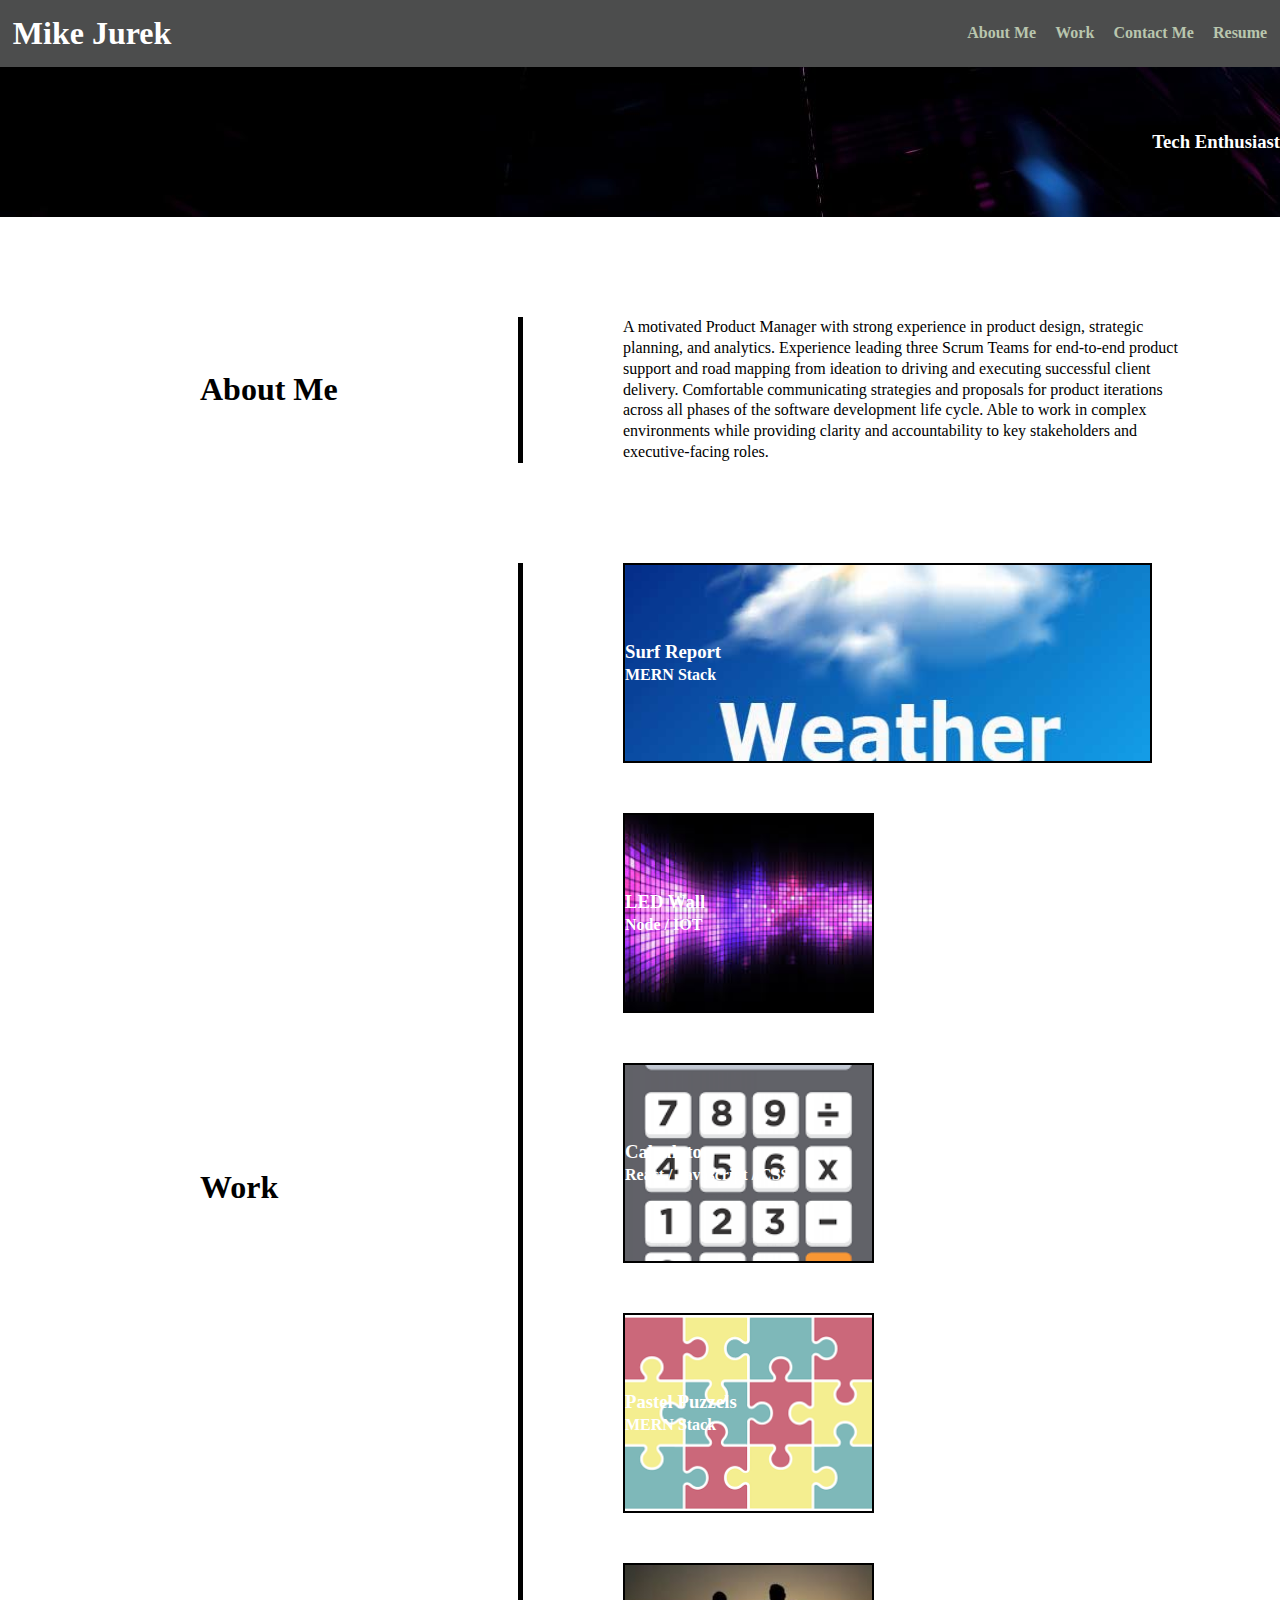
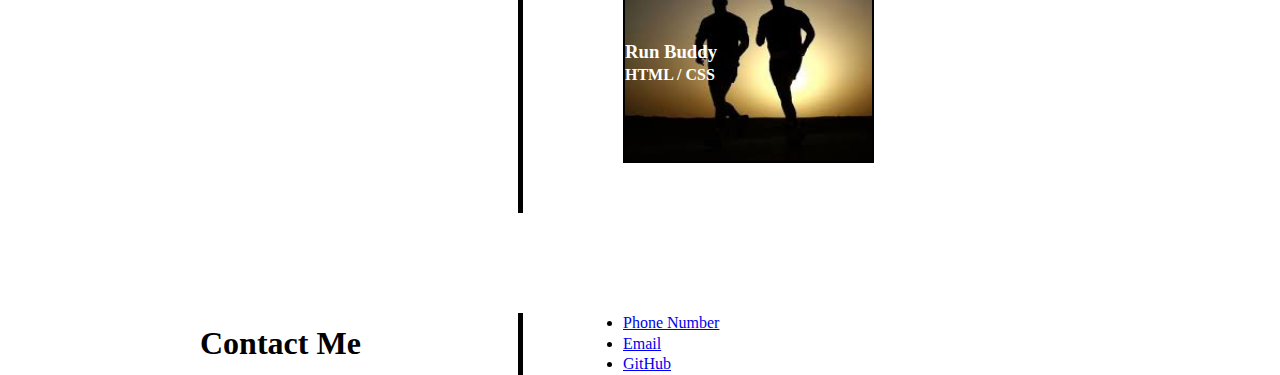
<file: index.html>
<!DOCTYPE html>
<html>
    <head>
        <title>Mike Jurek Portfolio</title>
        <meta charset="UTF-8" />
        <meta name="viewport" content="width=device-width, initial-scale=1.0" />
        <link rel="stylesheet" type="text/css" href="./assets/style.css" />
        <body>
            <header>
                <h1>Mike Jurek</h1>
           

            <nav>
                <ul>
                    <li><a href="#">About Me</a></li>
                    <li><a href="#">Work</a></li>
                    <li><a href="#">Contact Me</a></li>
                    <li><a href="#">Resume</a></li>
                </ul>
            </nav>
            </header>
            <div id="subHeader" class="subHeader">
                <h3>Tech Enthusiast</h3>
            </div>

            <main>
                <section id="aboutMe" class="aboutMe">
                        <h1>About Me</h1>
                        <p>
                            A motivated Product Manager with strong experience in product design, strategic planning, and
                            analytics. Experience leading three Scrum Teams for end-to-end product support and road
                            mapping from ideation to driving and executing successful client delivery. Comfortable
                            communicating strategies and proposals for product iterations across all phases of the software
                            development life cycle. Able to work in complex environments while providing clarity and
                            accountability to key stakeholders and executive-facing roles.
                        </p>
                </section>
                <section id="work" class="work">
                        <h1>Work</h1>
                        <div>
                            <article class="surfReport">
                                <h3>Surf Report</h3>
                                <h4>MERN Stack</h4>
                            </article>
                            <article class="ledWall">
                                <h3>LED Wall</h3>
                                <h4>Node / IOT</h4>
                            </article>
                            <article class="calculator">
                                <h3>Calculator</h3>
                                <h4>React / Javascript / CSS</h4>
                            </article>
                            <article class="pastelPuzzels">
                                <h3>Pastel Puzzels</h3>
                                <h4>MERN Stack</h4>
                            </article>
                            <article class="runBuddy">
                                <h3>Run Buddy</h3>
                                <h4>HTML / CSS</h4>
                            </article>
                        </div>
                    </section>
                    <section id="contactMe" class="contactMe">
                        <h1>Contact Me</h1>
                        <p>
                            <ul>
                                <li><a href="#">Phone Number</a></li>
                                <li><a href="#">Email</a></li>
                                <li><a href="#">GitHub</a></li>
                            </ul>
                        </p>
                    </section>

                </section>
                <footer>

                </footer>
            </main>
        </body>
    </head>
</html>
</file>
<file: assets/style.css>
* {
  font-family: Georgia, 'Times New Roman', Times, serif;
  margin: 0;
  padding: 0;
  box-sizing: border-box;
}

body {
    display: flex;
    flex-direction: column;
    line-height: 1.3;
    position: relative;
}

main {
  display: flex;
  flex-direction: column;
}

header {
    display: flex;
    justify-content: space-between;
    align-items: center;
    padding: 1%;
    background-color: rgb(76, 77, 77);
    color: white;
}

nav ul {
    display: flex;
    justify-content: space-between;
    min-width: 300px;
    list-style-type: none;
  }
  
  nav a {
    color: #b9C6ae;
    font-weight: bold;
    text-decoration: none;
  }
  
  nav a:hover {
    color: #fff;
  }

  .subHeader {
    display: flex;
    justify-content: right;
    align-items: center;
    height: 150px;
    background-image: url("../assets/images/background\ image.jpg");

  }

  .subHeader h3 {
    color: white;
  }

  section {
    display: flex;
    align-items: center;
    align-content: space-between;
    margin-left: 100px;
    margin-top: 100px;
  }

  section h1 {
    display: flex;
    margin-left: 100px;
    width: 20%;
    text-align: right;
  }

  .aboutMe p {
    margin-left: 100px;
    margin-right: 100px;
    padding-left: 100px;
    width: 60%;
    border-left: 5px solid black;
  }

  .work div {
    margin-left: 100px;
    margin-right: 100px;
    padding-left: 100px;
    width: 60%;
    border-left: 5px solid black;
  }

  .contactMe ul {
    margin-left: 100px;
    margin-right: 100px;
    padding-left: 100px;
    width: 60%;
    border-left: 5px solid black;
  }

  article {
    display: flex;
    flex-direction: column;
    justify-content: center;
    height: 200px;
    min-width: 100px;
    border: solid black;
    border-width: 2px;
    margin-bottom: 50px;
    margin-right: 100px;
    background-size: cover;
    background-position: center;
    color: white;
  }



  .surfReport {
    background-image: url(../assets/images/weather.jpg);
    width: 95%;
  }

  .ledWall {
    background-image: url(../assets/images/led\ wall.jpg);
    width: 45%;
  }

  .calculator {
    background-image: url(../assets/images/calculator.png);
    width: 45%;
  }

  .pastelPuzzels {
    background-image: url(../assets/images/puzzle.png);
    width: 45%;
  }

  .runBuddy {
    background-image: url(../assets/images/run\ buddy.jpg);
    width: 45%;
  }
</file>
